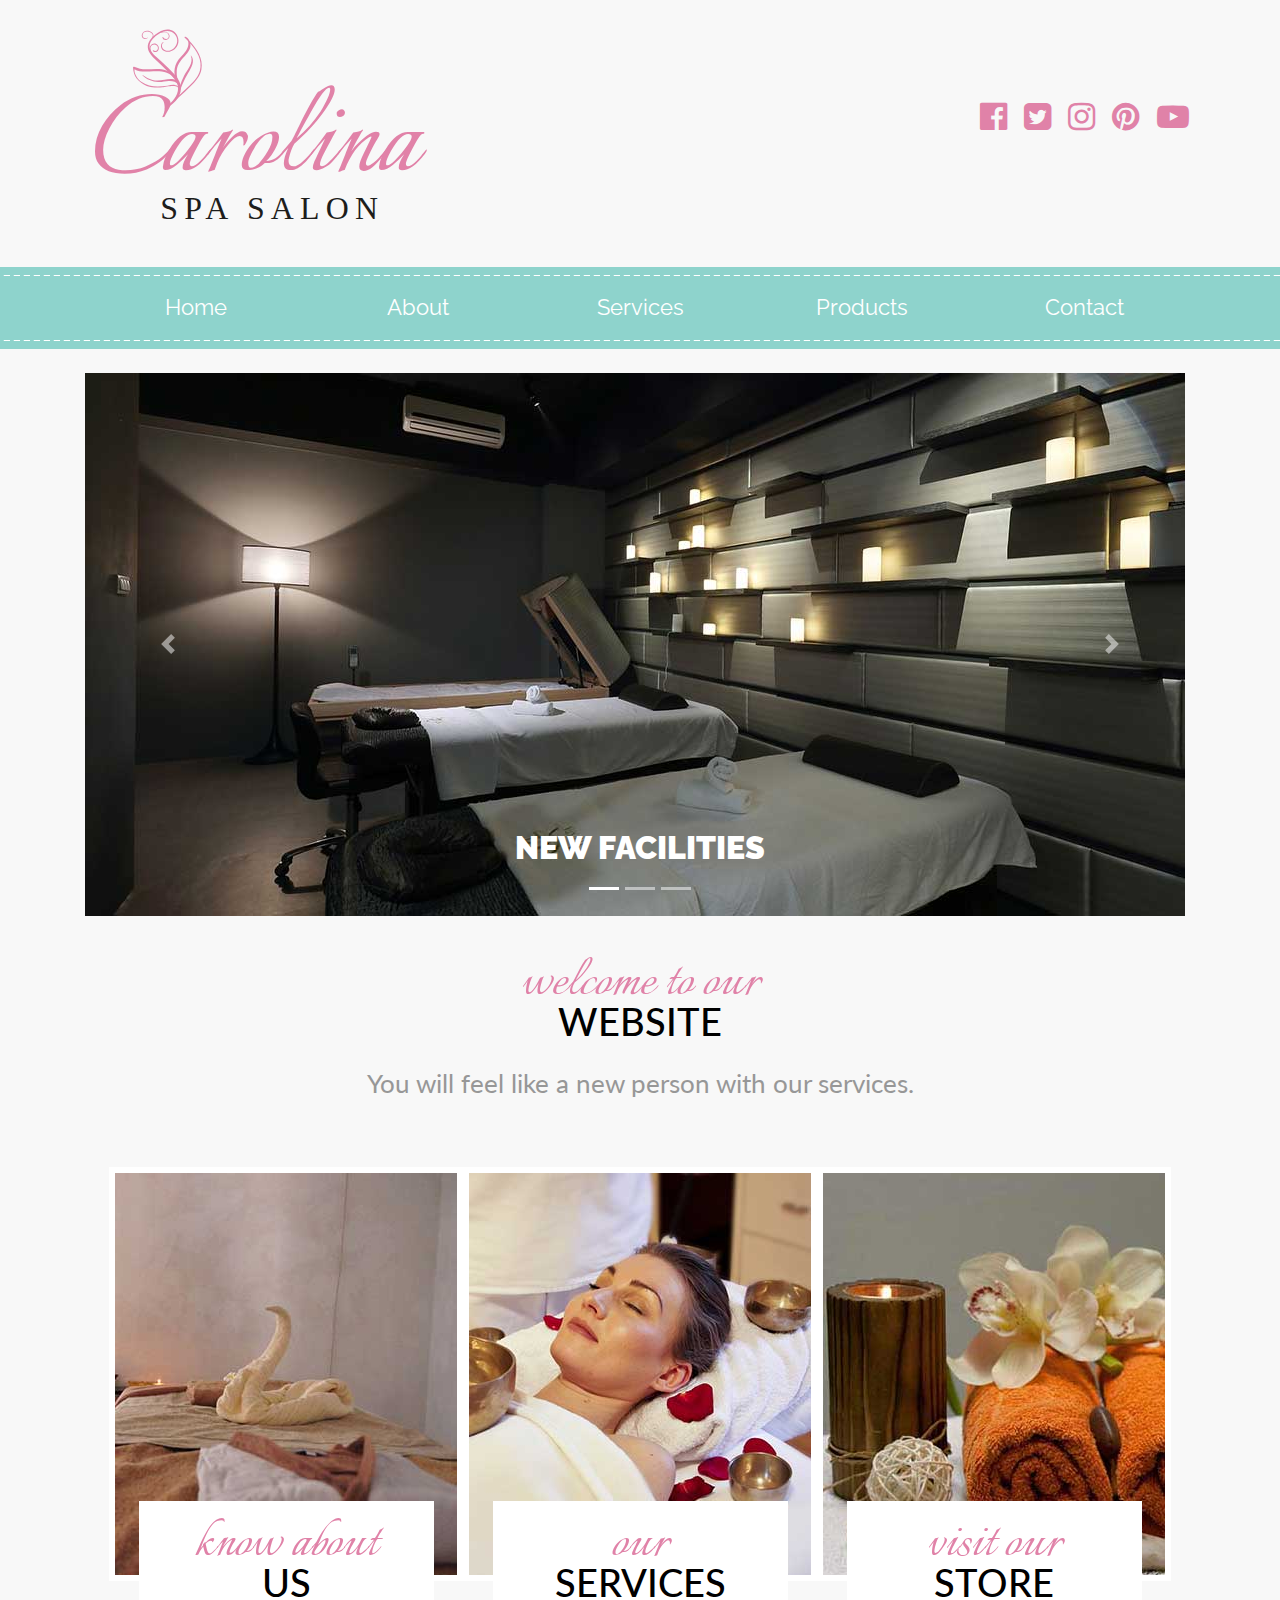
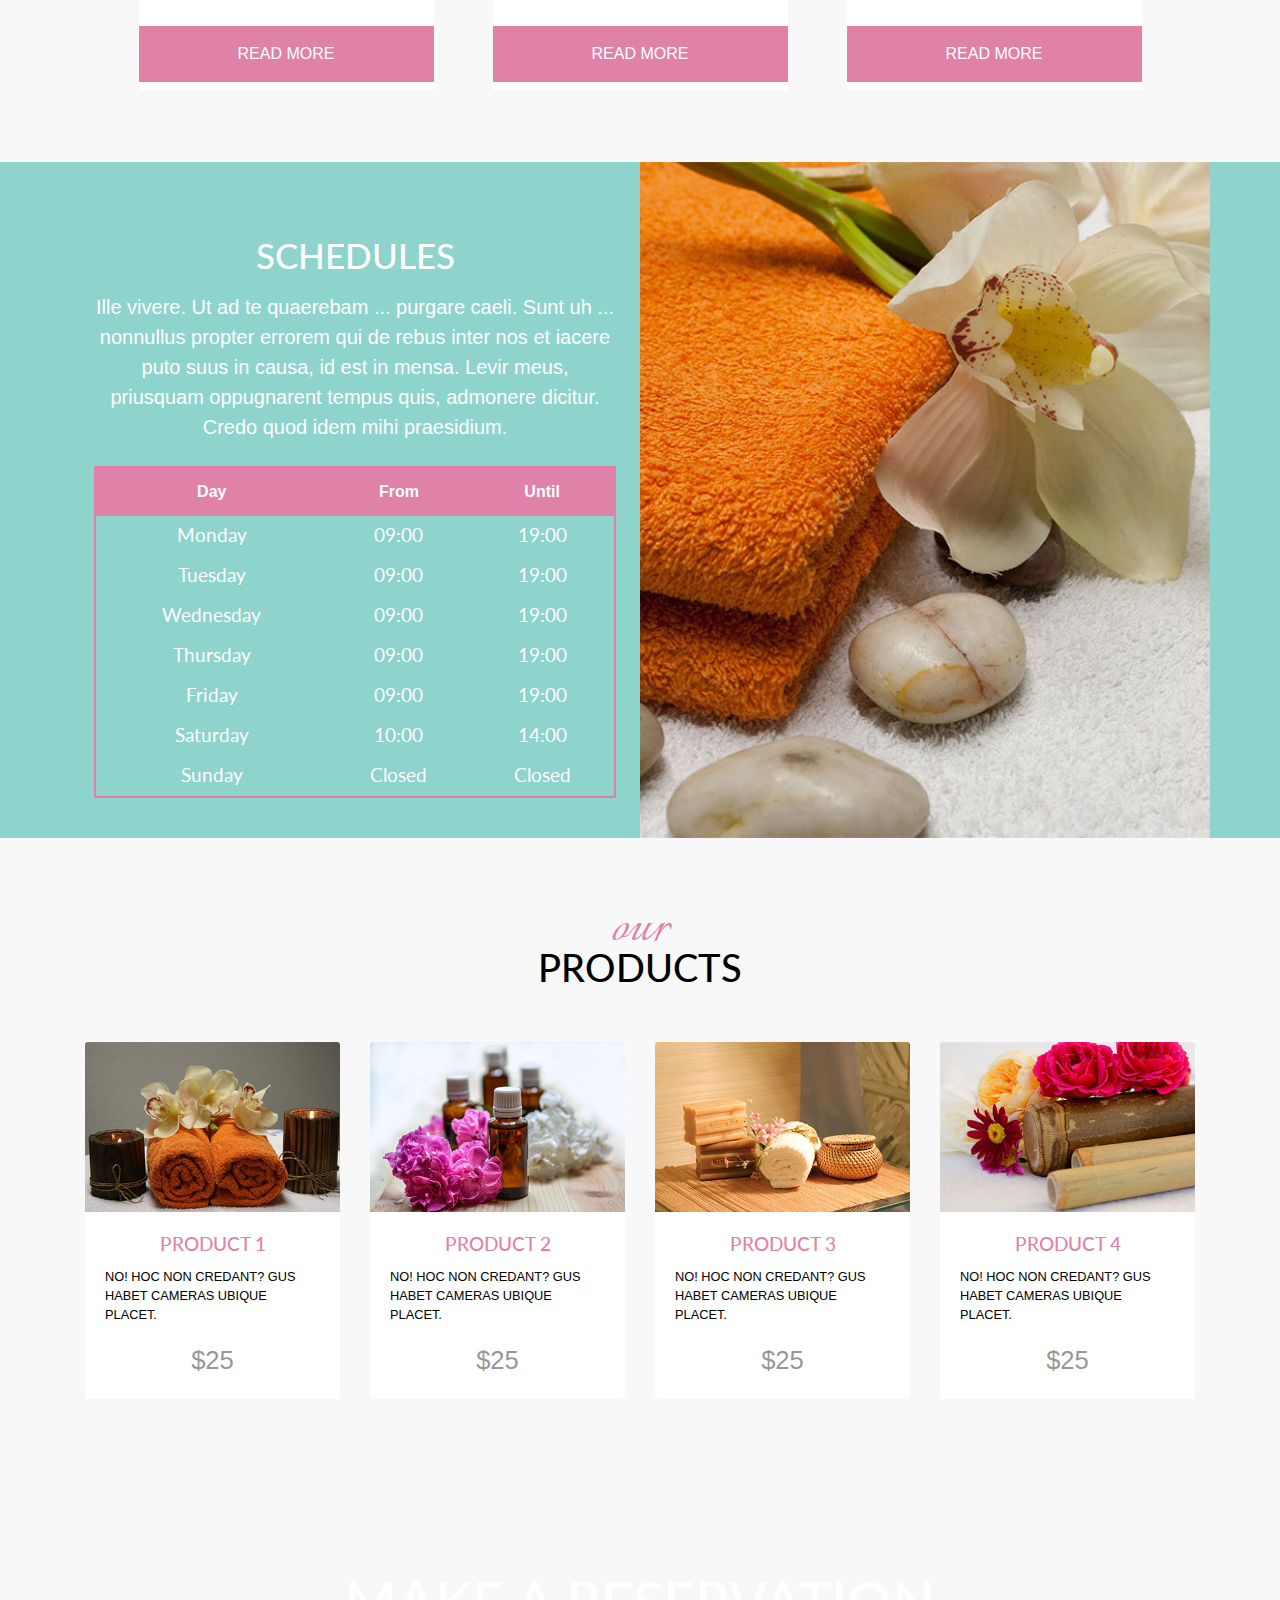
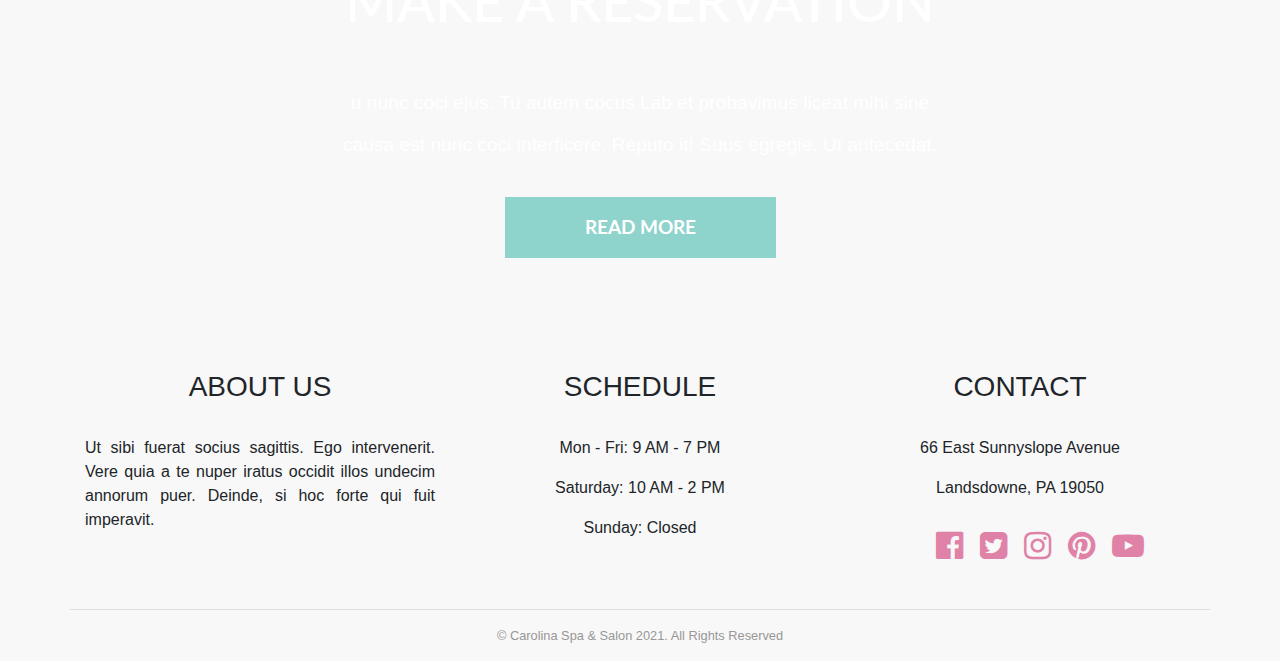
<file: index.html>
<!DOCTYPE html>
<html lang="en">
<head>
<meta charset="utf-8">
<meta http-equiv="X-UA-Compatible" content="IE=edge">
<meta name="viewport" content="width=device-width, initial-scale=1, shrink-to-fit=no">
<link rel="stylesheet" href="css/bootstrap.min.css">    
<link rel="stylesheet" href="css/font-awesome.min.css">    
<link rel="preconnect" href="https://fonts.gstatic.com">
<link href="https://fonts.googleapis.com/css2?family=Italianno&family=Lato:ital,wght@0,400;1,700;1,900&family=Raleway:wght@400;700;900&display=swap" rel="stylesheet"> 
<link rel="stylesheet" href="css/styles.css">
</head>
<body>
    <header class="site-header container">
        <div class="row justify-content-md-between align-items-center">
            <div class="col-lg-4">
                <a href="index.html">
                    <img src="img/logo.svg" alt="Site logo" class="img-fluid mx-auto d-block pt-4 pb-4">
                </a>
            </div>
            <div class="col-lg-4">
                <nav class="socials text-center text-lg-right">
                    <ul>
                        <li>
                            <a href="http://facebook.com"> <span class="sr-only">Facebook</span></a>
                        </li>
                        <li>
                            <a href="http://twitter.com"> <span class="sr-only">Twitter</span></a></li>
                        <li>
                            <a href="http://instagram.com"> <span class="sr-only">Instagram</span></a>
                        </li>
                        <li>
                            <a href="http://pinterest.com"> <span class="sr-only">Pinterest</span></a>
                        </li>
                        <li>
                            <a href="http://youtube.com"> <span class="sr-only">YouTube</span></a>
                        </li>
                    </ul>
                </nav>
            </div>
        </div>
    </header>

    <div class="navigation mt-3 py-2">
        <nav class="main-nav navbar navbar-expand-md navbar-light bg-faded">
            <!-- Responsive Menu -->
            <button class="navbar-toggler" type="button" data-toggle="collapse" data-target="#main-nav" aria-label="Show Navigation">
                <span class="navbar-toggler-icon"></span> 
            </button>
            <a href="#" class="navbar-brand d-lg-none">Carolina Spa</a>
            <div class="container">
                <div class="collapse navbar-collapse w-100" id="main-nav">
                    <ul class="nav nav-justified flex-column w-100 flex-sm-row">
                        <li class="nav-item">
                            <a href="index.html" class="nav-link">Home</a>
                        </li>
                        <li class="nav-item">
                            <a href="about.html" class="nav-link">About</a>
                        </li>
                        <li class="nav-item">
                            <a href="services.html" class="nav-link">Services</a>
                        </li>
                        <li class="nav-item">
                            <a href="products.html" class="nav-link">Products</a>
                        </li>
                        <li class="nav-item">
                            <a href="contact.html" class="nav-link">Contact</a>
                        </li>
                    </ul>
                </div> <!--#main-nav-->
            </div> <!--.container-->
        </nav>
    </div>
    
    <div class="container">
        <div id="main-slider" class="carousel slide mt-4" data-ride="carousel">
            <div class="carousel-inner" role="listbox">
                <ol class="carousel-indicators">
                    <li data-target="#main-slider" data-slide-to="0" class="active"></li>
                    <li data-target="#main-slider" data-slide-to="1"></li>
                    <li data-target="#main-slider" data-slide-to="2"></li>
                </ol>

                <div class="carousel-item active">
                    <img src="img/slide_01.jpg" alt="Our Facilities">
                    <div class="carousel-caption">
                        <h3 class="text-uppercase">New Facilities</h3>
                    </div>
                </div>

                <div class="carousel-item">
                    <img src="img/slide_02.jpg" alt="Our Services">
                    <div class="carousel-caption">
                        <h3 class="text-uppercase">Know about our services</h3>
                    </div>
                </div>
                
                <div class="carousel-item">
                    <img src="img/slide_03.jpg" alt="Promo">
                    <div class="carousel-caption">
                        <h3 class="text-uppercase">New Website, 2x1 in all our services</h3>
                    </div>
                </div> <!--.carousel-item-->
            </div> <!--.carousel-inner-->

            <a href="#main-slider" class="carousel-control-prev" data-slide="prev">
                <span class="carousel-control-prev-icon" aria-hidden="true"></span>
                <span class="sr-only">Previous</span>
            </a>
            <a href="#main-slider" class="carousel-control-next" data-slide="next">
                <span class="carousel-control-next-icon" aria-hidden="true"></span>
                <span class="sr-only">Next</span>
            </a>
        </div>
    </div>

    <section class="new-site py-5">
        <h1 class="text-center text-uppercase header">
            <span class="text-lowercase d-block">Welcome to our</span> website
        </h1>
        <p class="text-center mt-4">
            You will feel like a new person with our services.
        </p>
    </section>

    <div class="container">
        <div class="row justify-content-center">
            <div class="col-md4 text-center mb-4">
                <div class="img-service">
                    <img src="img/servicio_01.jpg" alt="Service 1" class="img-fluid">
                    <div class="row no-gutters justify-content-center">
                        <div class="col-md-10 pt-4 service-info">
                            <h2 class="text-center text-uppercase header">
                                <span class="text-lowercase d-block">Know about</span> Us
                            </h2>
                            <a href="#" class="btn btn-primary btn-block text-uppercase mb-2 mt-4 py-3">Read more</a>
                        </div>
                    </div>
                </div> <!--.img-service-->
            </div>

            <div class="col-md4 text-center mb-4">
                <div class="img-service">
                    <img src="img/servicio_02.jpg" alt="Service 2" class="img-fluid">
                    <div class="row no-gutters justify-content-center">
                        <div class="col-md-10 pt-4 service-info">
                            <h2 class="text-center text-uppercase header">
                                <span class="text-lowercase d-block">our</span> services
                            </h2>
                            <a href="#" class="btn btn-primary btn-block text-uppercase mb-2 mt-4 py-3">Read more</a>
                        </div>
                    </div>
                </div> <!--.img-service-->
            </div>

            <div class="col-md4 text-center mb-4">
                <div class="img-service">
                    <img src="img/servicio_03.jpg" alt="Service 3" class="img-fluid">
                    <div class="row no-gutters justify-content-center">
                        <div class="col-md-10 pt-4 service-info">
                            <h2 class="text-center text-uppercase header">
                                <span class="text-lowercase d-block">visit our</span> store
                            </h2>
                            <a href="#" class="btn btn-primary btn-block text-uppercase mb-2 mt-4 py-3">Read more</a>
                        </div>
                    </div>
                </div> <!--.img-service-->
            </div> 
        </div> <!--.row-->
    </div>

    <div class="schedule mt-5">
        <div class="container">
            <div class="row">
                <div class="col-md-6 p-4">
                    <h2 class="text-center text-uppercase mt-5">Schedules</h2>
                    <p class="text-center mt-3 lead">
                        Ille vivere. Ut ad te quaerebam ... purgare caeli. Sunt uh ... nonnullus propter errorem qui de rebus inter nos et iacere puto suus in causa, id est in mensa. Levir meus, priusquam oppugnarent tempus quis, admonere dicitur. Credo quod idem mihi praesidium.
                    </p>
                    <table class="table table-hover text-center mt-4">
                        <thead>
                            <tr>
                                <th class="text-center">Day</th>
                                <th class="text-center">From</th>
                                <th class="text-center">Until</th>
                            </tr>
                        </thead>
                        <tbody>
                            <tr>
                                <td>Monday</td>
                                <td>09:00</td>
                                <td>19:00</td>
                            </tr>
                            <tr>
                                <td>Tuesday</td>
                                <td>09:00</td>
                                <td>19:00</td>
                            </tr>
                            <tr>
                                <td>Wednesday</td>
                                <td>09:00</td>
                                <td>19:00</td>
                            </tr>
                            <tr>
                                <td>Thursday</td>
                                <td>09:00</td>
                                <td>19:00</td>
                            </tr>
                            <tr>
                                <td>Friday</td>
                                <td>09:00</td>
                                <td>19:00</td>
                            </tr>
                            <tr>
                                <td>Saturday</td>
                                <td>10:00</td>
                                <td>14:00</td>
                            </tr>
                            <tr>
                                <td>Sunday</td>
                                <td>Closed</td>
                                <td>Closed</td>
                            </tr>
                        </tbody>
                    </table>
                </div>
                <div class="col-md-6 bg-schedule">

                </div>
            </div>
        </div>
    </div>

    <section class="products container py-5">
        <h2 class="header text-center text-uppercase mt-4">
            <span class="text-lowercase d-block">Our</span> products
        </h2>
        <div class="row py-5">
            <div class="col-md-3 mb-4">
                <div class="card">
                    <a href="#">
                        <img src="img/producto_mini_01.jpg" alt="Mini Prod 1" class="card-img-top">
                        <div class="card-body">
                            <h3 class="card-title text-center text-uppercase">Product 1</h3>
                            <p class="card-text text-uppercase">
                                No! Hoc non credant? Gus habet cameras ubique placet.
                            </p>
                            <p class="price mb-0 lead text-center">$25</p>
                        </div>
                    </a>
                </div>
            </div> <!--1st Product-->

            <div class="col-md-3 mb-4">
                <div class="card">
                    <a href="#">
                        <img src="img/producto_mini_02.jpg" alt="Mini Prod 2" class="card-img-top">
                        <div class="card-body">
                            <h3 class="card-title text-center text-uppercase">Product 2</h3>
                            <p class="card-text text-uppercase">
                                No! Hoc non credant? Gus habet cameras ubique placet.
                            </p>
                            <p class="price mb-0 lead text-center">$25</p>
                        </div>
                    </a>
                </div>
            </div> <!--2nd Product-->

            <div class="col-md-3 mb-4">
                <div class="card">
                    <a href="#">
                        <img src="img/producto_mini_03.jpg" alt="Mini Prod 3" class="card-img-top">
                        <div class="card-body">
                            <h3 class="card-title text-center text-uppercase">Product 3</h3>
                            <p class="card-text text-uppercase">
                                No! Hoc non credant? Gus habet cameras ubique placet.
                            </p>
                            <p class="price mb-0 lead text-center">$25</p>
                        </div>
                    </a>
                </div>
            </div> <!--3rd Product-->

            <div class="col-md-3 mb-4">
                <div class="card">
                    <a href="#">
                        <img src="img/producto_mini_04.jpg" alt="Mini Prod 4" class="card-img-top">
                        <div class="card-body">
                            <h3 class="card-title text-center text-uppercase">Product 4</h3>
                            <p class="card-text text-uppercase">
                                No! Hoc non credant? Gus habet cameras ubique placet.
                            </p>
                            <p class="price mb-0 lead text-center">$25</p>
                        </div>
                    </a>
                </div>
            </div> <!--4rth Product-->
        </div>
    </section>

    <div class="reservation container-fluid py-5">
        <div class="row justify-content-center">
            <div class="col-md-8 col-lg-6 text-center">
                <h3 class="text-uppercase">Make a reservation</h3>
                <p class="mt-5">
                    u nunc coci ejus. Tu autem cocus Lab et probavimus liceat mihi sine causa est nunc coci interficere. Reputo it! Suus egregie. Ut antecedat. 
                </p>
                <a href="#" class="btn btn-primary mt-3 btn-lg text-uppercase">Read more</a>
            </div>
        </div>
    </div>

    <footer class="footer-site pt-3 mt-5">
        <div class="container">
            <div class="row">
                <div class="col-md-4">
                    <h3 class="text-uppercase text-center pb-4">About Us</h3>
                    <p class="text-justify">Ut sibi fuerat socius sagittis. Ego intervenerit. Vere quia a te nuper iratus occidit illos undecim annorum puer. Deinde, si hoc forte qui fuit imperavit. 
                    </p>
                </div>

                <div class="col-md-4 text-center">
                    <h3 class="text-uppercase pb-4">Schedule</h3>
                    <p>Mon - Fri: 9 AM - 7 PM</p>
                    <p>Saturday: 10 AM - 2 PM</p>
                    <p>Sunday: Closed</p>
                </div>

                <div class="col-md-4 text-center">
                    <h3 class="text-uppercase pb-4">Contact</h3>
                    <p>66 East Sunnyslope Avenue</p>
                    <p>Landsdowne, PA 19050</p>
                    <nav class="socials text-center">
                        <ul>
                            <li>
                                <a href="http://facebook.com"> <span class="sr-only">Facebook</span></a>
                            </li>
                            <li>
                                <a href="http://twitter.com"> <span class="sr-only">Twitter</span></a></li>
                            <li>
                                <a href="http://instagram.com"> <span class="sr-only">Instagram</span></a>
                            </li>
                            <li>
                                <a href="http://pinterest.com"> <span class="sr-only">Pinterest</span></a>
                            </li>
                            <li>
                                <a href="http://youtube.com"> <span class="sr-only">YouTube</span></a>
                            </li>
                        </ul>
                    </nav>
                </div> <!--.col-md-4-->
                <hr class="w-100">
                <p class="text-center copyright w-100">
                    &#169 Carolina Spa & Salon 2021. All Rights Reserved
                </p>
            </div> <!--.row-->
        </div> <!--.container-->
    </footer>
    
    <script src="js/jquery.slim.js"></script>
    <script src="js/popper.js"></script>
    <script src="js/bootstrap.min.js"></script>
    <script src="js/scripts.js"></script>
</body>
</html>
</file>
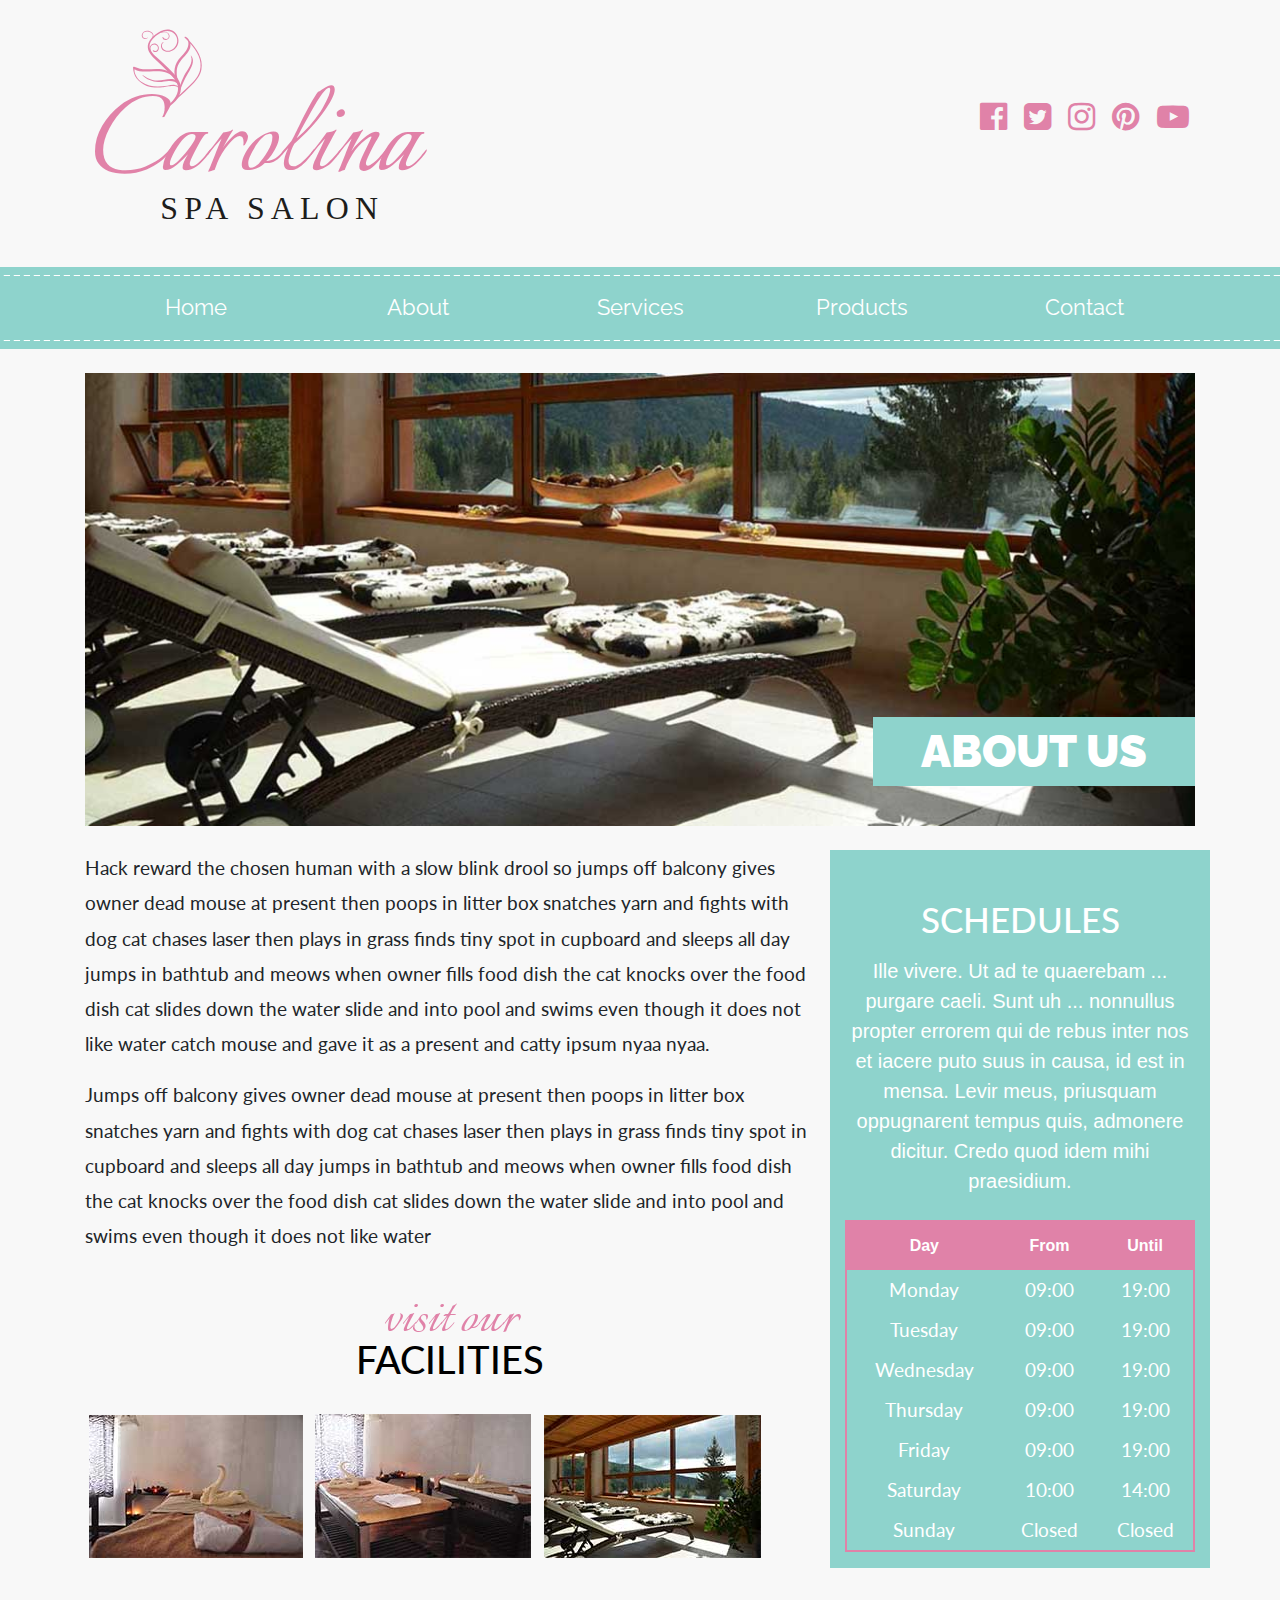
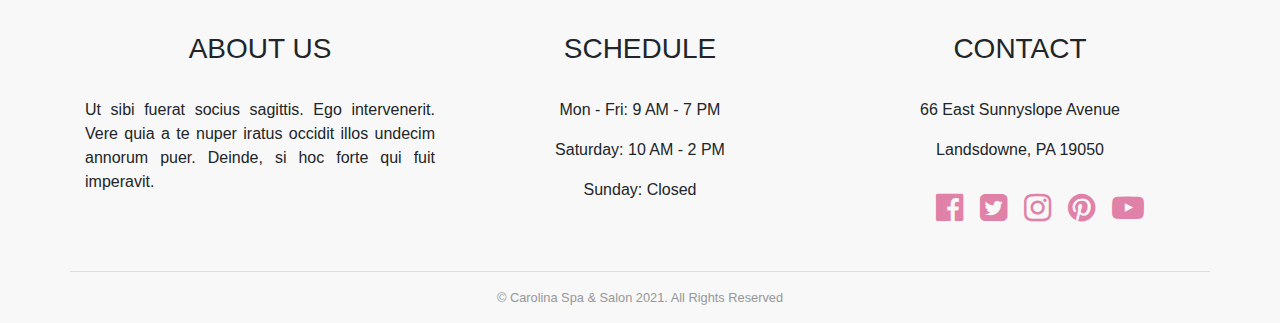
<file: about.html>
<!DOCTYPE html>
<html lang="en">
<head>
<meta charset="utf-8">
<meta http-equiv="X-UA-Compatible" content="IE=edge">
<meta name="viewport" content="width=device-width, initial-scale=1, shrink-to-fit=no">
<link rel="stylesheet" href="css/bootstrap.min.css">    
<link rel="stylesheet" href="css/font-awesome.min.css">    
<link rel="preconnect" href="https://fonts.gstatic.com">
<link href="https://fonts.googleapis.com/css2?family=Italianno&family=Lato:ital,wght@0,400;1,700;1,900&family=Raleway:wght@400;700;900&display=swap" rel="stylesheet"> 
<link rel="stylesheet" href="css/styles.css">
</head>
<body>
    <header class="site-header container">
        <div class="row justify-content-md-between align-items-center">
            <div class="col-lg-4">
                <a href="index.html">
                    <img src="img/logo.svg" alt="Site logo" class="img-fluid mx-auto d-block pt-4 pb-4">
                </a>
            </div>
            <div class="col-lg-4">
                <nav class="socials text-center text-lg-right">
                    <ul>
                        <li>
                            <a href="http://facebook.com"> <span class="sr-only">Facebook</span></a>
                        </li>
                        <li>
                            <a href="http://twitter.com"> <span class="sr-only">Twitter</span></a></li>
                        <li>
                            <a href="http://instagram.com"> <span class="sr-only">Instagram</span></a>
                        </li>
                        <li>
                            <a href="http://pinterest.com"> <span class="sr-only">Pinterest</span></a>
                        </li>
                        <li>
                            <a href="http://youtube.com"> <span class="sr-only">YouTube</span></a>
                        </li>
                    </ul>
                </nav>
            </div>
        </div>
    </header>

    <div class="navigation mt-3 py-2">
        <nav class="main-nav navbar navbar-expand-md navbar-light bg-faded">
            <!-- Responsive Menu -->
            <button class="navbar-toggler" type="button" data-toggle="collapse" data-target="#main-nav" aria-label="Show Navigation">
                <span class="navbar-toggler-icon"></span> 
            </button>
            <a href="#" class="navbar-brand d-lg-none">Carolina Spa</a>
            <div class="container">
                <div class="collapse navbar-collapse w-100" id="main-nav">
                    <ul class="nav nav-justified flex-column w-100 flex-sm-row">
                        <li class="nav-item">
                            <a href="index.html" class="nav-link">Home</a>
                        </li>
                        <li class="nav-item">
                            <a href="about.html" class="nav-link">About</a>
                        </li>
                        <li class="nav-item">
                            <a href="services.html" class="nav-link">Services</a>
                        </li>
                        <li class="nav-item">
                            <a href="products.html" class="nav-link">Products</a>
                        </li>
                        <li class="nav-item">
                            <a href="contact.html" class="nav-link">Contact</a>
                        </li>
                    </ul>
                </div> <!--#main-nav-->
            </div> <!--.container-->
        </nav>
    </div>

    <div class="container pt-4"> 
        <div class="row no-gutters">
            <div class="col-12 hero">
                <img src="img/nosotros.jpg" alt="About us img" class="img-fluid">
                <h2 class="text-uppercase d-none d-md-block py-2 px-5">About us</h2>
            </div>
        </div>
    </div>

    <div class="container pt-4">
        <div class="row">
            <main class="col-lg-8 main-content">
                <h2 class="d-block d-md-none text-uppercase text-center">
                    About us
                </h2>
                <p>
                    Hack reward the chosen human with a slow blink drool so jumps off balcony gives owner dead mouse at present then poops in litter box snatches yarn and fights with dog cat chases laser then plays in grass finds tiny spot in cupboard and sleeps all day jumps in bathtub and meows when owner fills food dish the cat knocks over the food dish cat slides down the water slide and into pool and swims even though it does not like water catch mouse and gave it as a present and catty ipsum nyaa nyaa. 
                </p>
                <p>
                    Jumps off balcony gives owner dead mouse at present then poops in litter box snatches yarn and fights with dog cat chases laser then plays in grass finds tiny spot in cupboard and sleeps all day jumps in bathtub and meows when owner fills food dish the cat knocks over the food dish cat slides down the water slide and into pool and swims even though it does not like water
                </p>

                <h1 class="text-center text-uppercase mt-5 header">
                    <span class="text-lowercase d-block">Visit our</span> facilities
                </h1>
                <div class="images pt-4">
                    <a href="#" data-target="#image_1" data-toggle="modal">
                        <img src="img/galeria_mini_01.jpg" alt="Gallery mini 1" class="img-fluid py-1 px-1">
                    </a>
                    <a href="#" data-target="#image_2" data-toggle="modal">
                        <img src="img/galeria_mini_02.jpg" alt="Gallery mini 2" class="img-fluid py-1 px-1">
                    </a>
                    <a href="#" data-target="#image_3" data-toggle="modal">
                        <img src="img/galeria_mini_03.jpg" alt="Gallery mini 3" class="img-fluid py-1 px-1">
                    </a>

                    <div class="modal fade" id="image_1" role="dialog" aria-labelledby="Image 1" aria-hidden="true">
                        <div class="modal-dialog modal-lg" role="document">
                            <div class="modal-content">
                                <div class="modal-body">
                                    <img src="img/galeria_grande_01.jpg" alt="Galley 1" class="img-fluid">
                                </div> <!--.modal-body-->
                            </div> <!--.modal-content-->
                        </div> <!--.modal-dialog-->
                    </div> <!--.modal-->

                    <div class="modal fade" id="image_2" role="dialog" aria-labelledby="Image 2" aria-hidden="true">
                        <div class="modal-dialog modal-lg" role="document">
                            <div class="modal-content">
                                <div class="modal-body">
                                    <img src="img/galeria_grande_02.jpg" alt="Galley 2" class="img-fluid">
                                </div> <!--.modal-body-->
                            </div> <!--.modal-content-->
                        </div> <!--.modal-dialog-->
                    </div> <!--.modal-->

                    <div class="modal fade" id="image_3" role="dialog" aria-labelledby="Image 3" aria-hidden="true">
                        <div class="modal-dialog modal-lg" role="document">
                            <div class="modal-content">
                                <div class="modal-body">
                                    <img src="img/galeria_grande_03.jpg" alt="Galley 3" class="img-fluid">
                                </div> <!--.modal-body-->
                            </div> <!--.modal-content-->
                        </div> <!--.modal-dialog-->
                    </div> <!--.modal-->
                </div>
            </main>

            <aside class="col-lg-4 pt-4 pt-lg-0 align-self-start">
                <div class="sidebar schedule">
                    <h2 class="text-center text-uppercase mt-5">Schedules</h2>
                    <p class="text-center mt-3 lead">
                        Ille vivere. Ut ad te quaerebam ... purgare caeli. Sunt uh ... nonnullus propter errorem qui de rebus inter nos et iacere puto suus in causa, id est in mensa. Levir meus, priusquam oppugnarent tempus quis, admonere dicitur. Credo quod idem mihi praesidium.
                    </p>
                    <table class="table table-hover text-center mt-4">
                        <thead>
                            <tr>
                                <th class="text-center">Day</th>
                                <th class="text-center">From</th>
                                <th class="text-center">Until</th>
                            </tr>
                        </thead>
                        <tbody>
                            <tr>
                                <td>Monday</td>
                                <td>09:00</td>
                                <td>19:00</td>
                            </tr>
                            <tr>
                                <td>Tuesday</td>
                                <td>09:00</td>
                                <td>19:00</td>
                            </tr>
                            <tr>
                                <td>Wednesday</td>
                                <td>09:00</td>
                                <td>19:00</td>
                            </tr>
                            <tr>
                                <td>Thursday</td>
                                <td>09:00</td>
                                <td>19:00</td>
                            </tr>
                            <tr>
                                <td>Friday</td>
                                <td>09:00</td>
                                <td>19:00</td>
                            </tr>
                            <tr>
                                <td>Saturday</td>
                                <td>10:00</td>
                                <td>14:00</td>
                            </tr>
                            <tr>
                                <td>Sunday</td>
                                <td>Closed</td>
                                <td>Closed</td>
                            </tr>
                        </tbody>
                    </table>
                </div>
            </aside>
        </div>
    </div>

    <footer class="footer-site pt-3 mt-5">
        <div class="container">
            <div class="row">
                <div class="col-md-4">
                    <h3 class="text-uppercase text-center pb-4">About Us</h3>
                    <p class="text-justify">Ut sibi fuerat socius sagittis. Ego intervenerit. Vere quia a te nuper iratus occidit illos undecim annorum puer. Deinde, si hoc forte qui fuit imperavit. 
                    </p>
                </div>

                <div class="col-md-4 text-center">
                    <h3 class="text-uppercase pb-4">Schedule</h3>
                    <p>Mon - Fri: 9 AM - 7 PM</p>
                    <p>Saturday: 10 AM - 2 PM</p>
                    <p>Sunday: Closed</p>
                </div>

                <div class="col-md-4 text-center">
                    <h3 class="text-uppercase pb-4">Contact</h3>
                    <p>66 East Sunnyslope Avenue</p>
                    <p>Landsdowne, PA 19050</p>
                    <nav class="socials text-center">
                        <ul>
                            <li>
                                <a href="http://facebook.com"> <span class="sr-only">Facebook</span></a>
                            </li>
                            <li>
                                <a href="http://twitter.com"> <span class="sr-only">Twitter</span></a></li>
                            <li>
                                <a href="http://instagram.com"> <span class="sr-only">Instagram</span></a>
                            </li>
                            <li>
                                <a href="http://pinterest.com"> <span class="sr-only">Pinterest</span></a>
                            </li>
                            <li>
                                <a href="http://youtube.com"> <span class="sr-only">YouTube</span></a>
                            </li>
                        </ul>
                    </nav>
                </div> <!--.col-md-4-->
                <hr class="w-100">
                <p class="text-center copyright w-100">
                    &#169 Carolina Spa & Salon 2021. All Rights Reserved
                </p>
            </div> <!--.row-->
        </div> <!--.container-->
    </footer>
    
    <script src="js/jquery.slim.js"></script>
    <script src="js/popper.js"></script>
    <script src="js/bootstrap.min.js"></script>
    <script src="js/scripts.js"></script>
</body>
</html>
</file>
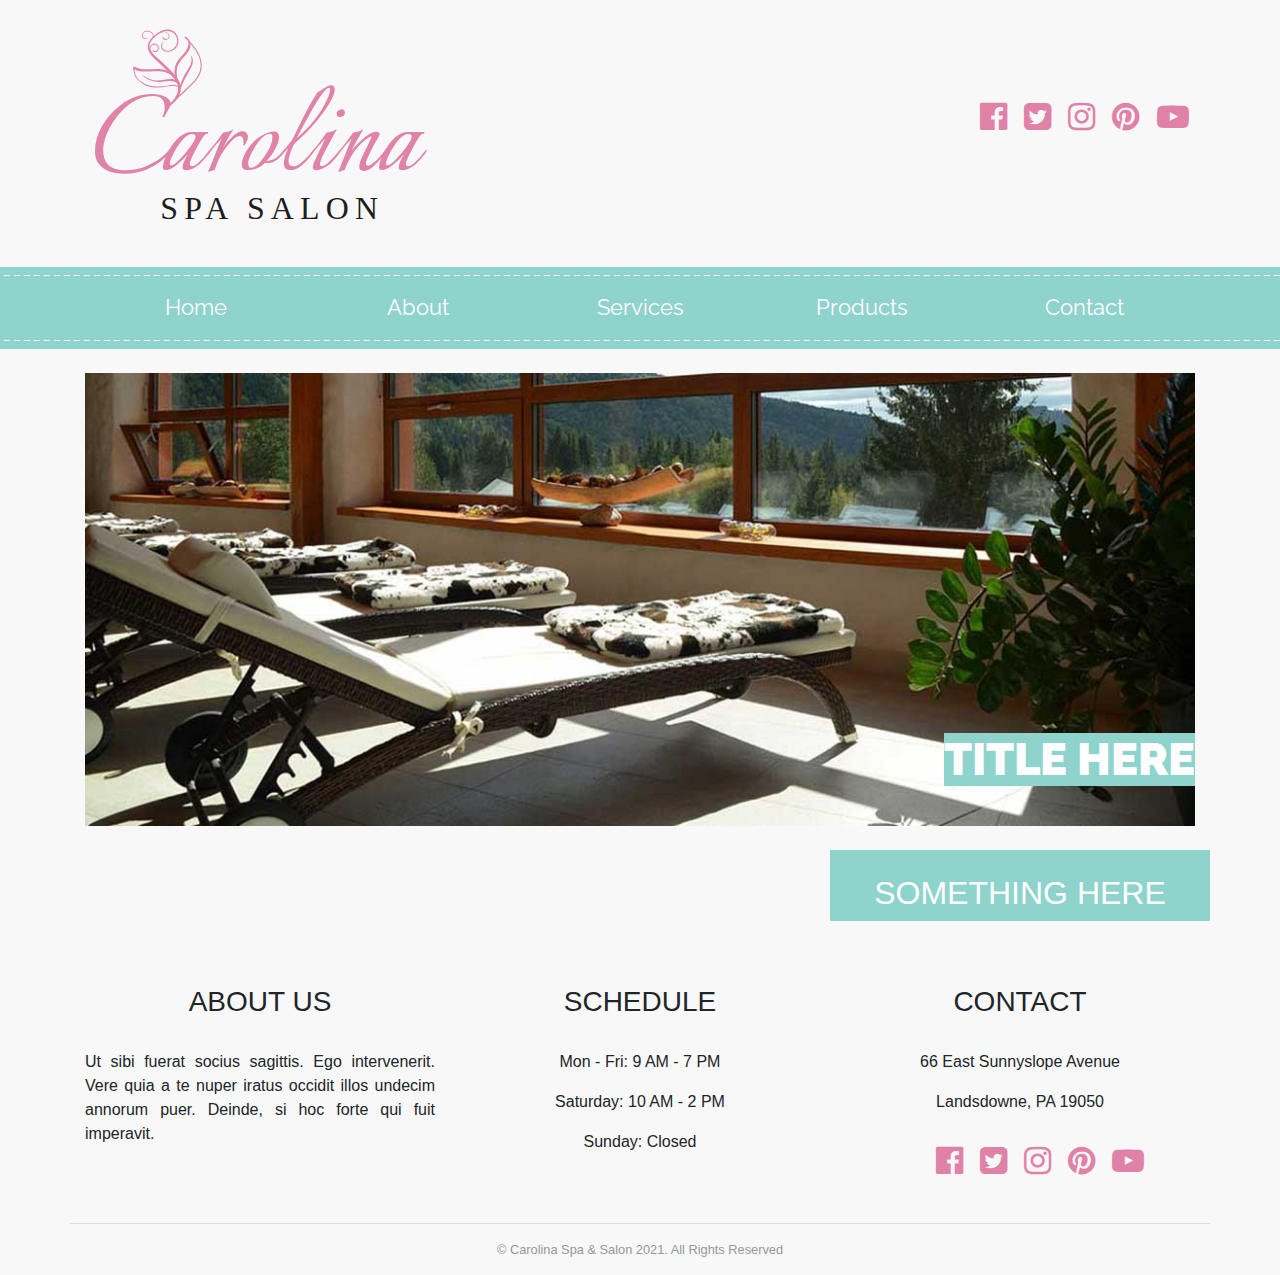
<file: contact.html>
<!DOCTYPE html>
<html lang="en">
<head>
<meta charset="utf-8">
<meta http-equiv="X-UA-Compatible" content="IE=edge">
<meta name="viewport" content="width=device-width, initial-scale=1, shrink-to-fit=no">
<link rel="stylesheet" href="css/bootstrap.min.css">    
<link rel="stylesheet" href="css/font-awesome.min.css">    
<link rel="preconnect" href="https://fonts.gstatic.com">
<link href="https://fonts.googleapis.com/css2?family=Italianno&family=Lato:ital,wght@0,400;1,700;1,900&family=Raleway:wght@400;700;900&display=swap" rel="stylesheet"> 
<link rel="stylesheet" href="css/styles.css">
</head>
<body>
    <header class="site-header container">
        <div class="row justify-content-md-between align-items-center">
            <div class="col-lg-4">
                <a href="index.html">
                    <img src="img/logo.svg" alt="Site logo" class="img-fluid mx-auto d-block pt-4 pb-4">
                </a>
            </div>
            <div class="col-lg-4">
                <nav class="socials text-center text-lg-right">
                    <ul>
                        <li>
                            <a href="http://facebook.com"> <span class="sr-only">Facebook</span></a>
                        </li>
                        <li>
                            <a href="http://twitter.com"> <span class="sr-only">Twitter</span></a></li>
                        <li>
                            <a href="http://instagram.com"> <span class="sr-only">Instagram</span></a>
                        </li>
                        <li>
                            <a href="http://pinterest.com"> <span class="sr-only">Pinterest</span></a>
                        </li>
                        <li>
                            <a href="http://youtube.com"> <span class="sr-only">YouTube</span></a>
                        </li>
                    </ul>
                </nav>
            </div>
        </div>
    </header>

    <div class="navigation mt-3 py-2">
        <nav class="main-nav navbar navbar-expand-md navbar-light bg-faded">
            <!-- Responsive Menu -->
            <button class="navbar-toggler" type="button" data-toggle="collapse" data-target="#main-nav" aria-label="Show Navigation">
                <span class="navbar-toggler-icon"></span> 
            </button>
            <a href="#" class="navbar-brand d-lg-none">Carolina Spa</a>
            <div class="container">
                <div class="collapse navbar-collapse w-100" id="main-nav">
                    <ul class="nav nav-justified flex-column w-100 flex-sm-row">
                        <li class="nav-item">
                            <a href="index.html" class="nav-link">Home</a>
                        </li>
                        <li class="nav-item">
                            <a href="about.html" class="nav-link">About</a>
                        </li>
                        <li class="nav-item">
                            <a href="services.html" class="nav-link">Services</a>
                        </li>
                        <li class="nav-item">
                            <a href="products.html" class="nav-link">Products</a>
                        </li>
                        <li class="nav-item">
                            <a href="contact.html" class="nav-link">Contact</a>
                        </li>
                    </ul>
                </div> <!--#main-nav-->
            </div> <!--.container-->
        </nav>
    </div>

    <div class="container pt-4">
        <div class="row no-gutters">
            <div class="col-12 hero">
                <img src="img/nosotros.jpg" alt="About us img" class="img-fluid">
                <h2 class="text-uppercase d-none d-md-block">Title here</h2>
            </div>
        </div>
    </div>

    <div class="container pt-4">
        <div class="row">
            <main class="col-lg-8 main-content">
                <h2 class="d-block d-md-none text-uppercase text-center">
                    Title here
                </h2>
            </main>

            <aside class="col-lg-4 pt-4 pt-lg-0">
                <div class="sidebar">
                    <h2 class="text-center text-uppercase mt-4">Something here</h2>
                </div>
            </aside>
        </div>
    </div>

    <footer class="footer-site pt-3 mt-5">
        <div class="container">
            <div class="row">
                <div class="col-md-4">
                    <h3 class="text-uppercase text-center pb-4">About Us</h3>
                    <p class="text-justify">Ut sibi fuerat socius sagittis. Ego intervenerit. Vere quia a te nuper iratus occidit illos undecim annorum puer. Deinde, si hoc forte qui fuit imperavit. 
                    </p>
                </div>

                <div class="col-md-4 text-center">
                    <h3 class="text-uppercase pb-4">Schedule</h3>
                    <p>Mon - Fri: 9 AM - 7 PM</p>
                    <p>Saturday: 10 AM - 2 PM</p>
                    <p>Sunday: Closed</p>
                </div>

                <div class="col-md-4 text-center">
                    <h3 class="text-uppercase pb-4">Contact</h3>
                    <p>66 East Sunnyslope Avenue</p>
                    <p>Landsdowne, PA 19050</p>
                    <nav class="socials text-center">
                        <ul>
                            <li>
                                <a href="http://facebook.com"> <span class="sr-only">Facebook</span></a>
                            </li>
                            <li>
                                <a href="http://twitter.com"> <span class="sr-only">Twitter</span></a></li>
                            <li>
                                <a href="http://instagram.com"> <span class="sr-only">Instagram</span></a>
                            </li>
                            <li>
                                <a href="http://pinterest.com"> <span class="sr-only">Pinterest</span></a>
                            </li>
                            <li>
                                <a href="http://youtube.com"> <span class="sr-only">YouTube</span></a>
                            </li>
                        </ul>
                    </nav>
                </div> <!--.col-md-4-->
                <hr class="w-100">
                <p class="text-center copyright w-100">
                    &#169 Carolina Spa & Salon 2021. All Rights Reserved
                </p>
            </div> <!--.row-->
        </div> <!--.container-->
    </footer>
    
    <script src="js/jquery.slim.js"></script>
    <script src="js/popper.js"></script>
    <script src="js/bootstrap.min.js"></script>
    <script src="js/scripts.js"></script>
</body>
</html>
</file>
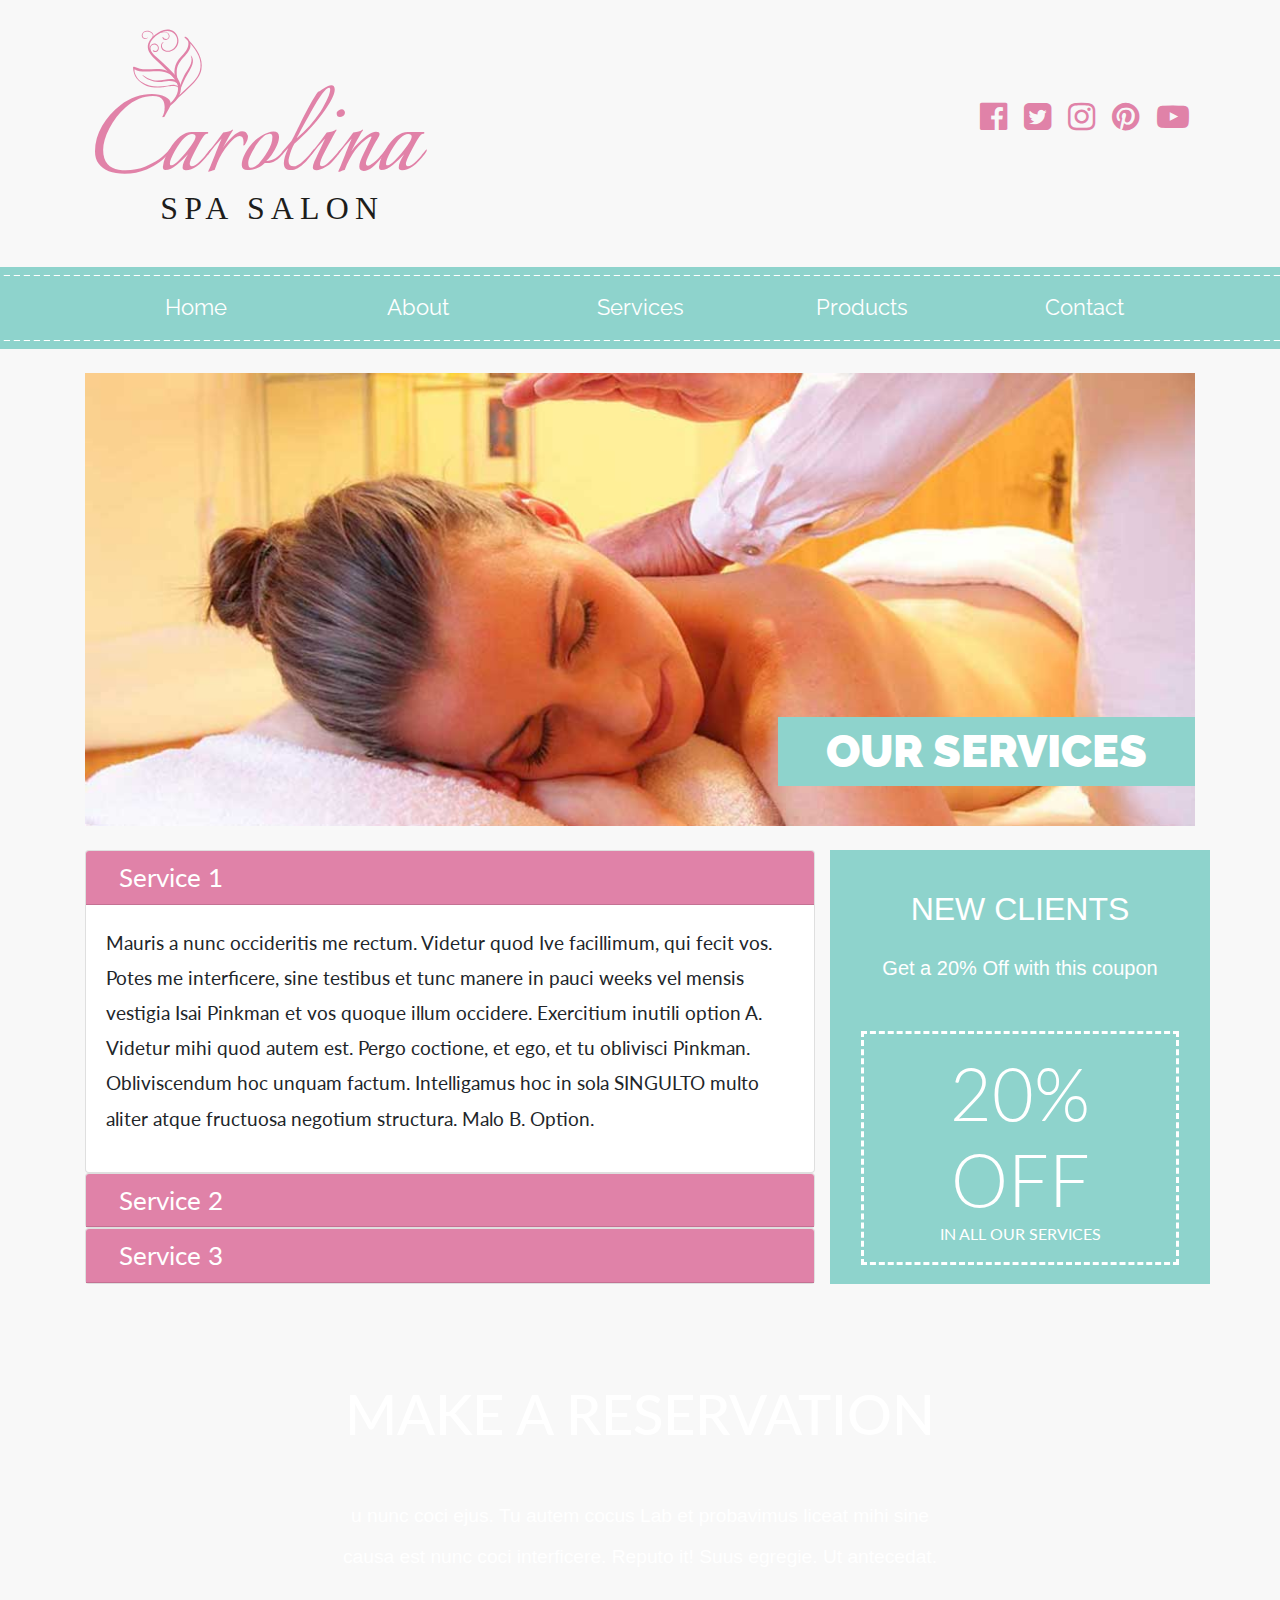
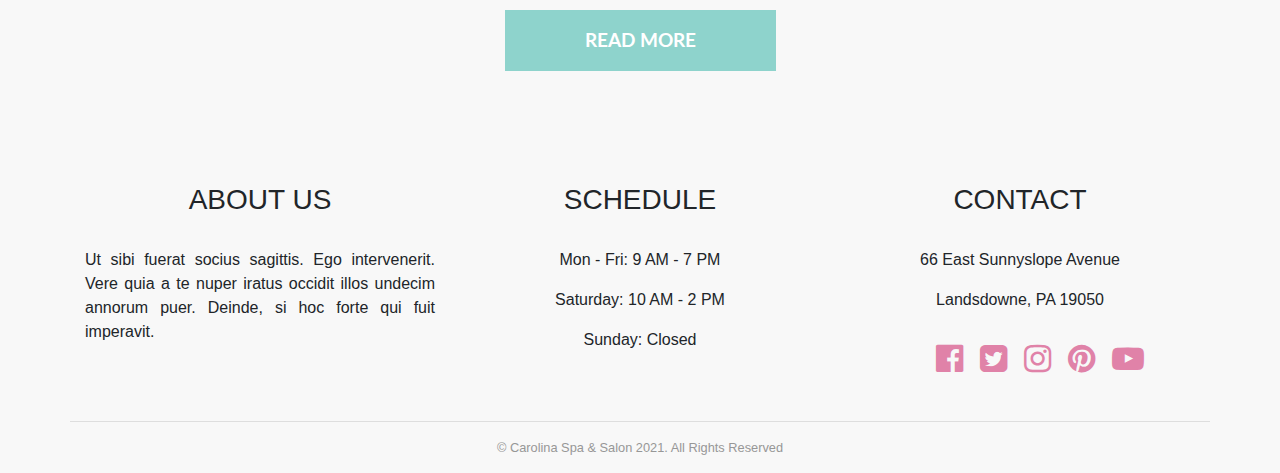
<file: services.html>
<!DOCTYPE html>
<html lang="en">
<head>
<meta charset="utf-8">
<meta http-equiv="X-UA-Compatible" content="IE=edge">
<meta name="viewport" content="width=device-width, initial-scale=1, shrink-to-fit=no">
<link rel="stylesheet" href="css/bootstrap.min.css">    
<link rel="stylesheet" href="css/font-awesome.min.css">    
<link rel="preconnect" href="https://fonts.gstatic.com">
<link href="https://fonts.googleapis.com/css2?family=Italianno&family=Lato:ital,wght@0,400;1,700;1,900&family=Raleway:wght@400;700;900&display=swap" rel="stylesheet"> 
<link rel="stylesheet" href="css/styles.css">
</head>
<body>
    <header class="site-header container">
        <div class="row justify-content-md-between align-items-center">
            <div class="col-lg-4">
                <a href="index.html">
                    <img src="img/logo.svg" alt="Site logo" class="img-fluid mx-auto d-block pt-4 pb-4">
                </a>
            </div>
            <div class="col-lg-4">
                <nav class="socials text-center text-lg-right">
                    <ul>
                        <li>
                            <a href="http://facebook.com"> <span class="sr-only">Facebook</span></a>
                        </li>
                        <li>
                            <a href="http://twitter.com"> <span class="sr-only">Twitter</span></a></li>
                        <li>
                            <a href="http://instagram.com"> <span class="sr-only">Instagram</span></a>
                        </li>
                        <li>
                            <a href="http://pinterest.com"> <span class="sr-only">Pinterest</span></a>
                        </li>
                        <li>
                            <a href="http://youtube.com"> <span class="sr-only">YouTube</span></a>
                        </li>
                    </ul>
                </nav>
            </div>
        </div>
    </header>

    <div class="navigation mt-3 py-2">
        <nav class="main-nav navbar navbar-expand-md navbar-light bg-faded">
            <!-- Responsive Menu -->
            <button class="navbar-toggler" type="button" data-toggle="collapse" data-target="#main-nav" aria-label="Show Navigation">
                <span class="navbar-toggler-icon"></span> 
            </button>
            <a href="#" class="navbar-brand d-lg-none">Carolina Spa</a>
            <div class="container">
                <div class="collapse navbar-collapse w-100" id="main-nav">
                    <ul class="nav nav-justified flex-column w-100 flex-sm-row">
                        <li class="nav-item">
                            <a href="index.html" class="nav-link">Home</a>
                        </li>
                        <li class="nav-item">
                            <a href="about.html" class="nav-link">About</a>
                        </li>
                        <li class="nav-item">
                            <a href="services.html" class="nav-link">Services</a>
                        </li>
                        <li class="nav-item">
                            <a href="products.html" class="nav-link">Products</a>
                        </li>
                        <li class="nav-item">
                            <a href="contact.html" class="nav-link">Contact</a>
                        </li>
                    </ul>
                </div> <!--#main-nav-->
            </div> <!--.container-->
        </nav>
    </div>

    <div class="container pt-4"> 
        <div class="row no-gutters">
            <div class="col-12 hero">
                <img src="img/servicios.jpg" alt="About us img" class="img-fluid">
                <h2 class="text-uppercase d-none d-md-block py-2 px-5">Our Services</h2>
            </div>
        </div>
    </div>

    <div class="container pt-4">
        <div class="row">
            <main class="col-lg-8 main-content">
                <h2 class="d-block d-md-none text-uppercase text-center">
                    Our Services
                </h2>
            <div id="services">
                <div class="card">
                    <div class="card-header" id="service1">
                        <h2 class="mb-0">
                            <button class="btn btn-link" data-toggle="collapse" data-target="#description1" aria-expanded="true" aria-controls="#description1">
                                Service 1
                            </button>
                        </h2>
                    </div> <!--.card-header-->
                    <div class="collapse show" id="description1" aria-labelledby="service1" data-parent="#services">
                        <div class="card-body">
                            <p>
                                Mauris a nunc occideritis me rectum. Videtur quod Ive facillimum, qui fecit vos. Potes me interficere, sine testibus et tunc manere in pauci weeks vel mensis vestigia Isai Pinkman et vos quoque illum occidere. Exercitium inutili option A. Videtur mihi quod autem est. 
                                Pergo coctione, et ego, et tu oblivisci Pinkman. Obliviscendum hoc unquam factum. Intelligamus hoc in sola SINGULTO multo aliter atque fructuosa negotium structura. Malo B. Option. 
                            </p>
                        </div>
                    </div>
                </div> <!--.card-->

                <div class="card">
                    <div class="card-header" id="service2">
                        <h2 class="mb-0">
                            <button class="btn btn-link" data-toggle="collapse" data-target="#description2" aria-expanded="false" aria-controls="#description2">
                                Service 2
                            </button>
                        </h2>
                    </div> <!--.card-header-->
                    <div class="collapse" id="description2" aria-labelledby="service2" data-parent="#services">
                        <div class="card-body">
                            <p>
                                Mauris a nunc occideritis me rectum. Videtur quod Ive facillimum, qui fecit vos. Potes me interficere, sine testibus et tunc manere in pauci weeks vel mensis vestigia Isai Pinkman et vos quoque illum occidere. Exercitium inutili option A. Videtur mihi quod autem est. 
                                Pergo coctione, et ego, et tu oblivisci Pinkman. Obliviscendum hoc unquam factum. Intelligamus hoc in sola SINGULTO multo aliter atque fructuosa negotium structura. Malo B. Option. 
                            </p>
                        </div>
                    </div>
                </div> <!--.card-->

                <div class="card">
                    <div class="card-header" id="service3">
                        <h2 class="mb-0">
                            <button class="btn btn-link" data-toggle="collapse" data-target="#description3" aria-expanded="false" aria-controls="#description3">
                                Service 3
                            </button>
                        </h2>
                    </div> <!--.card-header-->
                    <div class="collapse" id="description3" aria-labelledby="service3" data-parent="#services">
                        <div class="card-body">
                            <p>
                                Mauris a nunc occideritis me rectum. Videtur quod Ive facillimum, qui fecit vos. Potes me interficere, sine testibus et tunc manere in pauci weeks vel mensis vestigia Isai Pinkman et vos quoque illum occidere. Exercitium inutili option A. Videtur mihi quod autem est. 
                                Pergo coctione, et ego, et tu oblivisci Pinkman. Obliviscendum hoc unquam factum. Intelligamus hoc in sola SINGULTO multo aliter atque fructuosa negotium structura. Malo B. Option. 
                            </p>
                        </div>
                    </div>
                </div> <!--.card-->
            </div>
            </main>

            <aside class="col-lg-4 pt-4 pt-lg-0">
                <div class="sidebar p-3">
                    <h2 class="text-center text-uppercase mt-4">New Clients</h2>
                    <p class="lead text-center mt-4">
                        Get a 20% Off with this coupon
                    </p>
                    <div class="coupon px-2 py-3 p-1 mt-5">
                        <p class="text-uppercase text-center mb-0">
                            <span class="display-3">20% off</span>
                            <br>
                            in all our services
                        </p>
                    </div>
                </div>
            </aside>
        </div>
    </div>
    
    <div class="reservation container-fluid py-5 mt-5">
        <div class="row justify-content-center">
            <div class="col-md-8 col-lg-6 text-center">
                <h3 class="text-uppercase">Make a reservation</h3>
                <p class="mt-5">
                    u nunc coci ejus. Tu autem cocus Lab et probavimus liceat mihi sine causa est nunc coci interficere. Reputo it! Suus egregie. Ut antecedat. 
                </p>
                <a href="#" class="btn btn-primary mt-3 btn-lg text-uppercase">Read more</a>
            </div>
        </div>
    </div>

    <footer class="footer-site pt-3 mt-5">
        <div class="container">
            <div class="row">
                <div class="col-md-4">
                    <h3 class="text-uppercase text-center pb-4">About Us</h3>
                    <p class="text-justify">Ut sibi fuerat socius sagittis. Ego intervenerit. Vere quia a te nuper iratus occidit illos undecim annorum puer. Deinde, si hoc forte qui fuit imperavit. 
                    </p>
                </div>

                <div class="col-md-4 text-center">
                    <h3 class="text-uppercase pb-4">Schedule</h3>
                    <p>Mon - Fri: 9 AM - 7 PM</p>
                    <p>Saturday: 10 AM - 2 PM</p>
                    <p>Sunday: Closed</p>
                </div>

                <div class="col-md-4 text-center">
                    <h3 class="text-uppercase pb-4">Contact</h3>
                    <p>66 East Sunnyslope Avenue</p>
                    <p>Landsdowne, PA 19050</p>
                    <nav class="socials text-center">
                        <ul>
                            <li>
                                <a href="http://facebook.com"> <span class="sr-only">Facebook</span></a>
                            </li>
                            <li>
                                <a href="http://twitter.com"> <span class="sr-only">Twitter</span></a></li>
                            <li>
                                <a href="http://instagram.com"> <span class="sr-only">Instagram</span></a>
                            </li>
                            <li>
                                <a href="http://pinterest.com"> <span class="sr-only">Pinterest</span></a>
                            </li>
                            <li>
                                <a href="http://youtube.com"> <span class="sr-only">YouTube</span></a>
                            </li>
                        </ul>
                    </nav>
                </div> <!--.col-md-4-->
                <hr class="w-100">
                <p class="text-center copyright w-100">
                    &#169 Carolina Spa & Salon 2021. All Rights Reserved
                </p>
            </div> <!--.row-->
        </div> <!--.container-->
    </footer>
    
    <script src="js/jquery.slim.js"></script>
    <script src="js/popper.js"></script>
    <script src="js/bootstrap.min.js"></script>
    <script src="js/scripts.js"></script>
</body>
</html>
</file>
<file: css/styles.css>
/*** Add your styles here **/       
body {
    background-color: #f8f8f8;
}
.header {
    font-size: 2.4rem;
    font-family: 'Lato', sans-serif;
    color: #000000;
    line-height: 2.4rem;

}
.header span {
    font-size: 3.8rem;
    font-family: 'Italianno', cursive;
    color: #e082a8;
}

/* Socials */
.socials {
    list-style: none;
    margin: 0;
    padding: 0;
}
.socials ul li {
    position: relative;
    display: inline-block;
}
.socials ul li a::before {
    font-family: 'FontAwesome';
    display: inline-block;
    vertical-align: top;
    padding: 0.4rem;
    content: '\f08e';
    -webkit-font-smoothing: antialiased;
    font-size: 2rem;
    color: #e082a8;
}
.socials ul li a[href*="facebook.com"]::before {
    content: '\f230';
}
.socials ul li a[href*="twitter.com"]::before {
    content: '\f081';
}
.socials ul li a[href*="instagram.com"]::before {
    content: '\f16d';
}
.socials ul li a[href*="pinterest.com"]::before {
    content: '\f0d2';
}
.socials ul li a[href*="youtube.com"]::before {
    content: '\f16a';
}

/* Nav */
.navigation {
    background-color: #8ed3cc;
}
.navbar-light .navbar-toggler {
    background-color: #ffffff;
}
.navbar-light .navbar-brand,
.navbar-light .navbar-brand:hover {
    color: #ffffff;
}
.main-nav {
    background-image: url(../img/border_horizontal.png), url(../img/border_horizontal.png);
    background-repeat: repeat-x;
    background-position: 0px top, 0px bottom;
}
.nav-link {
    color: #ffffff;
    font-size: 1.4rem;
    transition: all ease-in-out 0.7s;
    font-family: 'Raleway', sans-serif;
}
.nav-link:hover {
    background-color: #8efbe0;
    color: #000000;
}

/* Carousel */
.carousel-caption h3 {
    font-family: 'Raleway', sans-serif;
    font-size: 2rem;
    font-weight: 900;
    color: #ffffff;
}
/* New site */
.new-site p {
    font-family: 'Lato', sans-serif;
    color: #979797;
    font-size: 1.6rem;
}
.img-service img {
    border: 6px solid #ffffff;
    transition: transform 0.3s ease-in-out;
}
.img-service img:hover {
    transform: scale(1.2) rotate(5deg);
}
.service-info {
    background-color: #ffffff;
    margin-top: -5rem;
}
.service-info .btn-primary {
    border-radius: 0;
    background-color: #e082a8;
    border: none;
}

/* Schedules */
.schedule {
    background-color: #8ed3cc;
    color: #ffffff;
}
.schedule h2 {
    font-size: 2.2rem;
    font-family: 'Lato', sans-serif;
}
.schedule .table {
    border: 2px solid #e082a8;
}
.schedule .table thead {
    background-color: #e082a8;
}
.schedule .table td, 
.schedule .table thead th {
    border: none;
}
.schedule .table tbody tr td {
    padding: 0.35rem;
    font-family: 'Lato', sans-serif;
    font-size: 1.2rem;
}
.bg-schedule {
    background-image: url(../img/bg_horarios.jpg);
    background-repeat: no-repeat;
    background-position: center center;
    background-size: cover;
    min-height: 400px;
}

/* Products */
.products .card {
    border: none;
}
.products .card a {
    color:#000000;
}
.products .card a:hover {
    text-decoration: none;
}
.products .card h3 {
    color: #e082a8;
    font-size: 1.2rem;
    font-family: 'Lato', sans-serif;
}
.products .card p {
    font-size: 0.8rem;
}
.products .card .price {
    font-size: 1.6rem;
    color:#979797;
}

/* Reservations */
.reservation {
    background-image: url(../img/bg_citas.jpg);
    background-repeat: no-repeat;
    background-position: center center;
    background-attachment: fixed;
    color: #ffffff;
}
@media (min-width: 992px) {
    .reservation {
        background-size: cover;
    }
}
.reservation h3 {
    font-size: 3.5rem;
    font-family: 'Lato', sans-serif;
}
.reservation p {
    font-size: 1.2rem;
    line-height: 2.6rem;
}
.reservation .btn-primary {
    background-color: #8ed3cc;
    border: 0;
    padding: 1rem 5rem;
    border-radius: 0;
    font-size: 1.2rem;
    font-family: 'Lato', sans-serif;
    font-weight: bold;
}

/* Footer */
.copyright {
    color: #979797;
    font-size: 0.8rem;
}

/* Hero */
.hero {
    position: relative;
}
.hero h2 {
    position: absolute;
    bottom: 2rem;
    right: 0;
    background-color: #8ed3cc;
    font-family: 'Raleway', sans-serif;
    font-weight: 900;
    color: #ffffff;
    font-size: 2.8rem;
}
.main-content p {
    font-size: 1.2rem;
    line-height: 2.2rem;
    font-family: 'Lato', sans-serif;
}

/* Sidebar */
aside {
    background-color:#8ed3cc;
    color: #ffffff;
} 

/* Accordion */
#services .card-header {
    background-color: #e082a8;
    padding: 0 1.25rem;
}
#services .card-body {
    font-size: 1.3rem;
}
#services .card-header .btn-link {
    color:#ffffff;
    text-decoration: none;
    font-size: 1.6rem;
    font-family: 'Lato', sans-serif;
}

/* Coupon */
.coupon {
    border: 3px dashed #ffffff;
    font-family: 'Lato', sans-serif;
}
</file>
